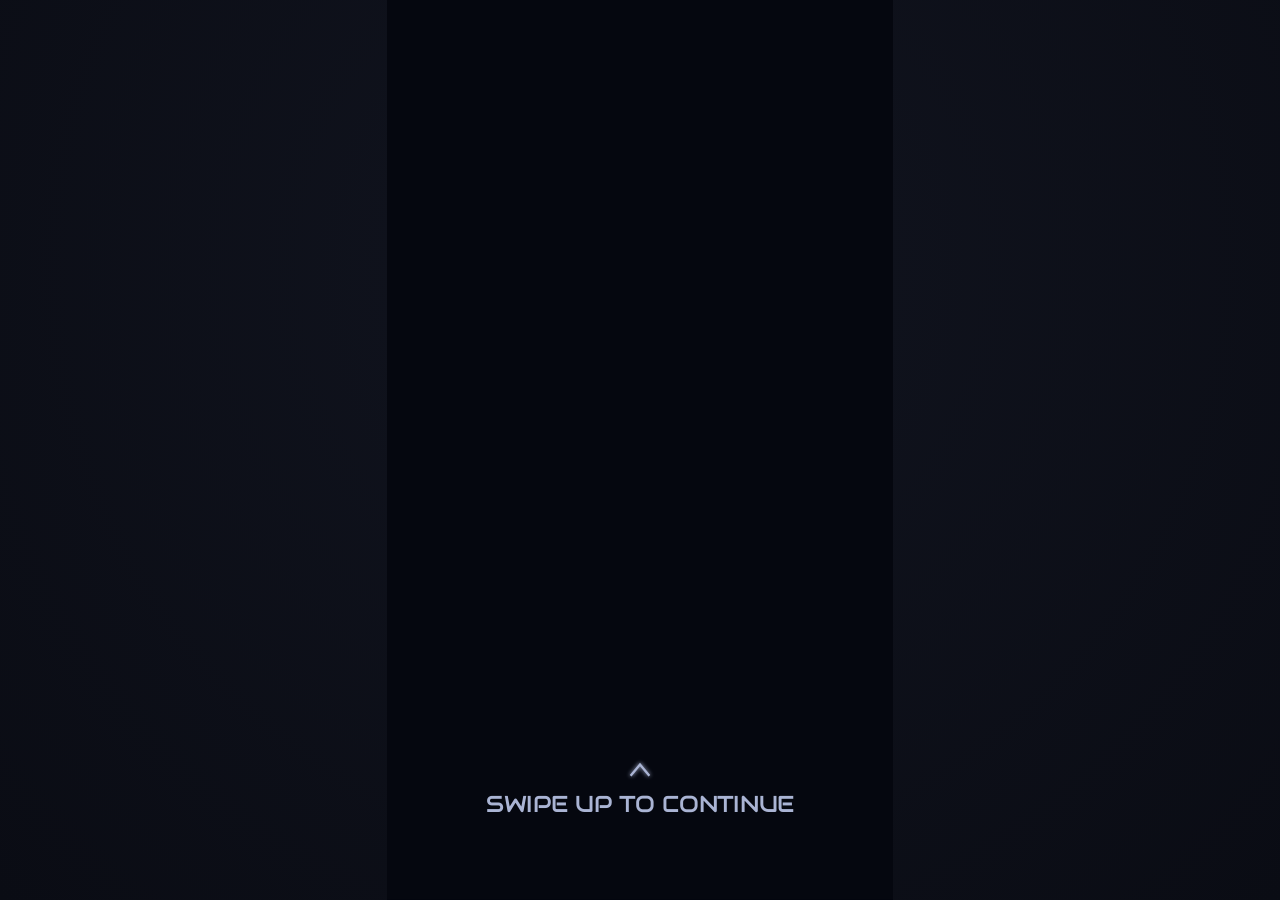
<file: index.html>
<!DOCTYPE html>
<html lang="en">
<head>
  <meta charset="UTF-8" />
  <!--
    user-scalable=no / maximum-scale=1.0: pinch-zoom is disabled deliberately.
    This is a full-screen canvas game, not a document — Renderer.resize maps
    CSS pixels to the virtual coordinate system once per resize; an
    OS-level pinch-zoom would desync that mapping without firing a resize
    event, permanently misaligning input coordinates from what's drawn.
    Same rationale as touch-action: none in css/layouts/_app.css.
  -->
  <meta
    name="viewport"
    content="width=device-width, initial-scale=1.0, maximum-scale=1.0, user-scalable=no, viewport-fit=cover"
  />
  <meta name="theme-color" content="#05070f" />
  <meta
    name="description"
    content="Space Shooter — a mobile-first 2D arcade space shooter. Defend your barrier through 30 waves of scouts, rocketeers, snipers, drifters and bouncers, and take down four unique bosses."
  />
  <title>Space Shooter</title>

  <!-- Open Graph / Twitter Card — link-preview metadata for the deployed
       custom domain (see CNAME). No dedicated preview image asset exists
       yet, so these describe the page via text only; add og:image once one
       is designed rather than pointing it at a placeholder. -->
  <meta property="og:type" content="website" />
  <meta property="og:title" content="Space Shooter" />
  <meta
    property="og:description"
    content="A mobile-first 2D arcade space shooter. Defend your barrier through 30 waves of scouts, rocketeers, snipers, drifters and bouncers, and take down four unique bosses."
  />
  <meta property="og:url" content="https://3290.itsmebryle.com/" />
  <meta name="twitter:card" content="summary" />
  <meta name="twitter:title" content="Space Shooter" />
  <meta
    name="twitter:description"
    content="A mobile-first 2D arcade space shooter. Defend your barrier through 30 waves of scouts, rocketeers, snipers, drifters and bouncers, and take down four unique bosses."
  />
  <!-- No og:image yet — add one (and switch twitter:card to
       summary_large_image) once a title-card screenshot exists; link
       previews render text-only without it. -->

  <link rel="canonical" href="https://3290.itsmebryle.com/" />

  <!-- Minimal inline wireframe-ship mark, matching the game's void backdrop + neon-cyan chrome. -->
  <link rel="icon" href="data:image/svg+xml,%3Csvg xmlns='http://www.w3.org/2000/svg' viewBox='0 0 32 32'%3E%3Crect width='32' height='32' fill='%2305070f'/%3E%3Cpath d='M16 6 L24 24 L16 20 L8 24 Z' fill='none' stroke='%234DEFFF' stroke-width='2'/%3E%3C/svg%3E" />

  <!-- Audiowide: a retro-futuristic display face for in-canvas sci-fi UI text (e.g. the intro prompt) -->
  <link rel="preconnect" href="https://fonts.googleapis.com" />
  <link rel="preconnect" href="https://fonts.gstatic.com" crossorigin />
  <link href="https://fonts.googleapis.com/css2?family=Audiowide&display=swap" rel="stylesheet" />

  <link rel="stylesheet" href="css/main.css" />

  <!-- GoatCounter: free, privacy-friendly page-view analytics (no cookies,
       no consent banner needed). async so it never blocks rendering. -->
  <script data-goatcounter="https://3290.goatcounter.com/count"
          async src="//gc.zgo.at/count.js"></script>
</head>
<body>
  <!-- Full-screen stage: defines the space the canvas scales into -->
  <div class="app" id="game-stage">
    <!-- Responsive canvas (sized by the Renderer). All UI is canvas-drawn,
         so the accessible name below is the only screen-reader-visible
         description of the page's content. -->
    <canvas class="app__canvas" id="game-canvas" role="img" aria-label="Space Shooter — a 2D arcade space shooter game"></canvas>
    <!-- All UI is canvas-drawn (score, menus, dialogs), so a screen-reader
         user gets nothing from the DOM beyond the canvas's one static label
         above. This hidden live region is the only other accessible-tree
         content in the page — main.js updates its text at coarse state
         changes (scene transitions, level number, game over) so a
         screen-reader user at least hears where they are, without
         attempting full per-frame HUD parity. -->
    <div id="sr-status" class="sr-only" aria-live="polite" aria-atomic="true"></div>
  </div>

  <script type="module" src="js/main.js"></script>
</body>
</html>
</file>
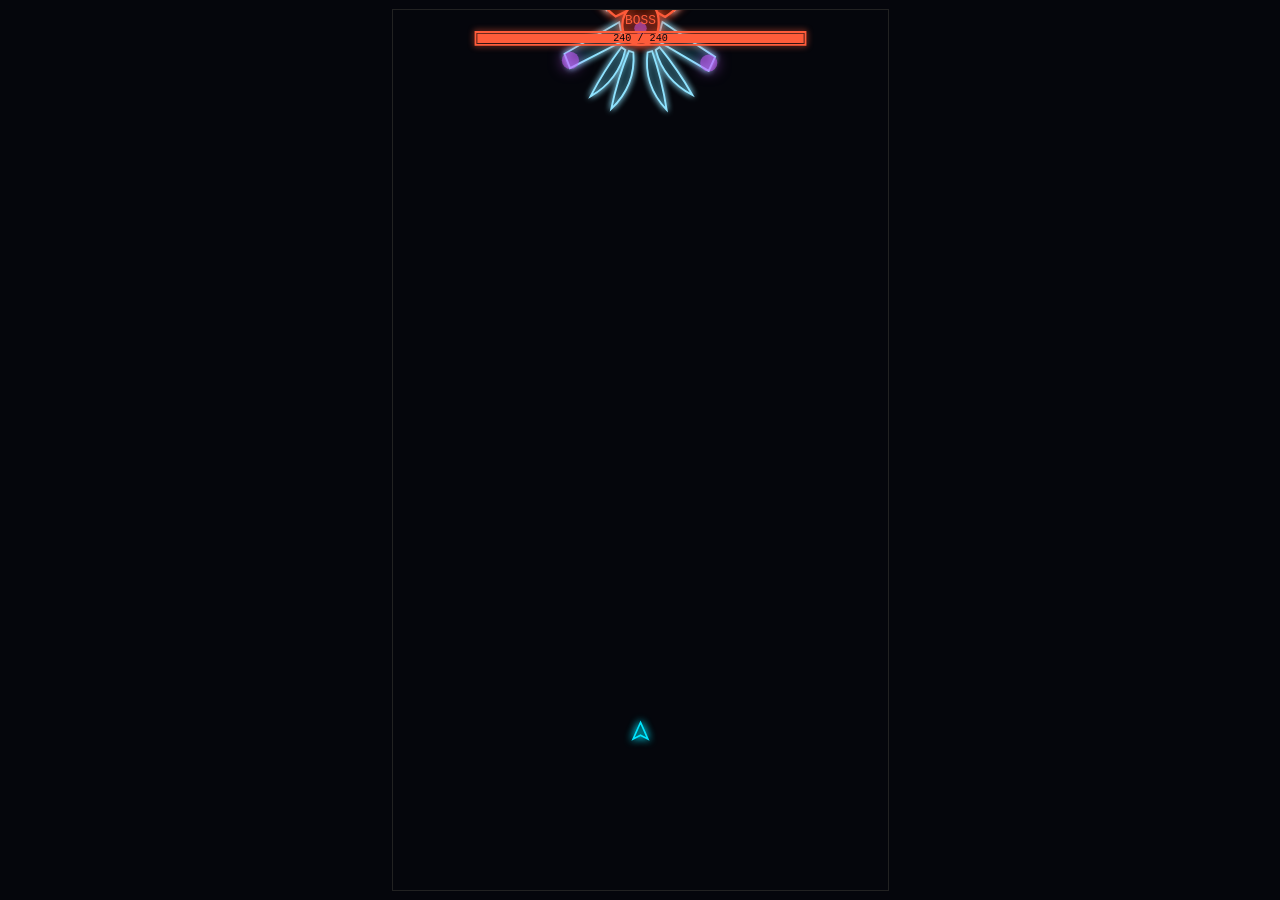
<file: preview.html>
<!DOCTYPE html>
<html lang="en">
<head>
<meta charset="UTF-8">
<title>Enemy Design Preview</title>
<style>
  html, body {
    margin: 0;
    height: 100%;
    background: #05060c;
    display: flex;
    align-items: center;
    justify-content: center;
    overflow: hidden;
  }
  canvas {
    background: #05060c;
    image-rendering: pixelalpha;
    border: 1px solid #222;
  }
</style>
</head>
<body>
<canvas id="c"></canvas>
<script type="module">
/**
 * preview.html — standalone design sandbox.
 *
 * Self-contained scratch space for previewing new enemy/boss hulls and
 * animations before wiring them into the real entity classes. Mirrors the
 * subset of Renderer.js's primitive API (strokePaths, fillStrokePaths,
 * drawText) so sketches here can be ported into real entity render()
 * methods with minimal changes. Not part of the game — delete or ignore
 * once the design under test has been integrated.
 */

const VW = 540, VH = 960; // same virtual resolution as the game

const canvas = document.getElementById('c');
const ctx = canvas.getContext('2d');

function resize() {
  const dpr = window.devicePixelRatio || 1;
  const cssH = Math.min(window.innerHeight - 20, 900);
  const cssW = cssH * (VW / VH);
  canvas.style.width  = `${cssW}px`;
  canvas.style.height = `${cssH}px`;
  canvas.width  = Math.round(cssW * dpr);
  canvas.height = Math.round(cssH * dpr);
  const scale = (cssW * dpr) / VW;
  ctx.setTransform(scale, 0, 0, scale, 0, 0);
}
window.addEventListener('resize', resize);
resize();

// ── Player marker — drag/move to test "fire toward player" aim ─────────────
const PLAYER_COLOR = '#00E5FF';
let playerX = VW / 2;
let playerY = VH * 0.82;

canvas.addEventListener('pointermove', (e) => {
  const rect = canvas.getBoundingClientRect();
  playerX = (e.clientX - rect.left) / rect.width  * VW;
  playerY = (e.clientY - rect.top)  / rect.height * VH;
});

// ── Renderer-equivalent primitives ──────────────────────────────────────────

function clear(color) {
  ctx.fillStyle = color;
  ctx.fillRect(0, 0, VW, VH);
}

function strokePaths(paths, { x = 0, y = 0, scale = 1, rotation = 0, alpha = 1, color, lineWidth, glowColor, glowBlur = 0 }, count = paths.length) {
  ctx.save();
  ctx.translate(x, y);
  if (rotation !== 0) ctx.rotate(rotation);
  if (scale !== 1) ctx.scale(scale, scale);
  if (alpha < 1) ctx.globalAlpha = alpha;
  ctx.strokeStyle = color;
  ctx.lineWidth = scale !== 1 ? lineWidth / scale : lineWidth;
  if (glowBlur > 0) { ctx.shadowColor = glowColor ?? color; ctx.shadowBlur = glowBlur; }

  for (let i = 0; i < count; i++) {
    const pts = paths[i].points;
    ctx.beginPath();
    ctx.moveTo(pts[0][0], pts[0][1]);
    for (let j = 1; j < pts.length; j++) ctx.lineTo(pts[j][0], pts[j][1]);
    if (paths[i].closed !== false) ctx.closePath();
    ctx.stroke();
  }
  ctx.restore();
}

function fillStrokePaths(paths, { x = 0, y = 0, scale = 1, rotation = 0, alpha = 1, fillColor, strokeColor, lineWidth, glowColor, glowBlur = 0 }, count = paths.length) {
  ctx.save();
  ctx.translate(x, y);
  if (rotation !== 0) ctx.rotate(rotation);
  if (scale !== 1) ctx.scale(scale, scale);
  if (alpha < 1) ctx.globalAlpha = alpha;
  ctx.fillStyle = fillColor;
  ctx.strokeStyle = strokeColor;
  ctx.lineWidth = scale !== 1 ? lineWidth / scale : lineWidth;
  if (glowBlur > 0) { ctx.shadowColor = glowColor ?? strokeColor; ctx.shadowBlur = scale !== 1 ? glowBlur / scale : glowBlur; }
  for (let i = 0; i < count; i++) {
    const pts = paths[i].points;
    ctx.beginPath();
    ctx.moveTo(pts[0][0], pts[0][1]);
    for (let j = 1; j < pts.length; j++) ctx.lineTo(pts[j][0], pts[j][1]);
    if (paths[i].closed !== false) ctx.closePath();
    ctx.fill();
    ctx.stroke();
  }
  ctx.restore();
}

/**
 * Like fillStrokePaths, but rounds every corner of a closed point set by
 * routing the path through quadratic curves between edge midpoints — turns
 * a faceted polygon into a smooth organic blob without adding more points.
 */
function fillStrokeSmoothPath(points, { x = 0, y = 0, scale = 1, rotation = 0, alpha = 1, fillColor, strokeColor, lineWidth, glowColor, glowBlur = 0 }) {
  ctx.save();
  ctx.translate(x, y);
  if (rotation !== 0) ctx.rotate(rotation);
  if (scale !== 1) ctx.scale(scale, scale);
  if (alpha < 1) ctx.globalAlpha = alpha;
  ctx.fillStyle = fillColor;
  ctx.strokeStyle = strokeColor;
  ctx.lineWidth = scale !== 1 ? lineWidth / scale : lineWidth;
  if (glowBlur > 0) { ctx.shadowColor = glowColor ?? strokeColor; ctx.shadowBlur = scale !== 1 ? glowBlur / scale : glowBlur; }

  const n = points.length;
  const mid = (a, b) => [(a[0] + b[0]) / 2, (a[1] + b[1]) / 2];
  const m0 = mid(points[n - 1], points[0]);
  ctx.beginPath();
  ctx.moveTo(m0[0], m0[1]);
  for (let i = 0; i < n; i++) {
    const cur  = points[i];
    const next = points[(i + 1) % n];
    const m    = mid(cur, next);
    ctx.quadraticCurveTo(cur[0], cur[1], m[0], m[1]);
  }
  ctx.closePath();
  ctx.fill();
  ctx.stroke();
  ctx.restore();
}

/**
 * Draws a tapered, curved "blade" — two quadratic curves from a base edge
 * (b1 → b2) to a single tip point, each routed through its own control
 * point (c1, c2) so the two edges can curve independently.
 */
function fillStrokeBlade(b1, c1, tip, c2, b2, { x = 0, y = 0, scale = 1, rotation = 0, alpha = 1, fillColor, strokeColor, lineWidth, glowColor, glowBlur = 0 }) {
  ctx.save();
  ctx.translate(x, y);
  if (rotation !== 0) ctx.rotate(rotation);
  if (scale !== 1) ctx.scale(scale, scale);
  if (alpha < 1) ctx.globalAlpha = alpha;
  ctx.fillStyle = fillColor;
  ctx.strokeStyle = strokeColor;
  ctx.lineWidth = scale !== 1 ? lineWidth / scale : lineWidth;
  if (glowBlur > 0) { ctx.shadowColor = glowColor ?? strokeColor; ctx.shadowBlur = scale !== 1 ? glowBlur / scale : glowBlur; }
  ctx.beginPath();
  ctx.moveTo(b1[0], b1[1]);
  ctx.quadraticCurveTo(c1[0], c1[1], tip[0], tip[1]);
  ctx.quadraticCurveTo(c2[0], c2[1], b2[0], b2[1]);
  ctx.closePath();
  ctx.fill();
  ctx.stroke();
  ctx.restore();
}

function drawText(text, x, y, { font, color, align = 'center', baseline = 'middle', alpha = 1, glowBlur = 0, glowColor }) {
  ctx.save();
  ctx.font = font;
  ctx.fillStyle = color;
  ctx.textAlign = align;
  ctx.textBaseline = baseline;
  if (alpha < 1) ctx.globalAlpha = alpha;
  if (glowBlur > 0) { ctx.shadowColor = glowColor ?? color; ctx.shadowBlur = glowBlur; }
  ctx.fillText(text, x, y);
  ctx.restore();
}

// ── Scene under test ─────────────────────────────────────────────────────────
// Boss #2 — a crab/beetle "claw" boss inspired by a reference image: a round
// red carapace head, two huge curved red horn-claws sweeping up and outward,
// pale icy-cyan fin spikes layered behind them, gray cannon-arms tipped with
// glowing purple eyes, and curved claw-legs hanging below — reworked into
// this game's flat neon-outline vector language (dark fills, bright strokes,
// glow halos), same as every other enemy.
//
// Independent parts: every limb (claw, fin, arm, leg) is its own shape with
// its own pivot near where it attaches to the body, and its own idle "sway"
// rotation (amplitude/frequency/phase) computed each frame in update(). The
// head is drawn last so the limbs all read as attached to it, but each piece
// can be animated on its own — exactly the shape needed for later attacks
// (e.g. an individual claw winding up before a slash) without touching the
// others.

const BOSS_SCALE = 1.7;

const BODY_COLOR   = '#FF5C3A'; // red-orange carapace + horn-claws
const BODY_FILL    = '#3a0d00';
const ACCENT_COLOR = '#8FE3FF'; // pale icy-cyan fins + cannon arms
const ACCENT_FILL  = '#0c2530';
const CORE_COLOR   = '#C75CFF'; // glowing purple eyes / core

/** Tapered curved blade from `base` to `tip` — see preview history for derivation. */
function makeBlade(base, tip, width, lean) {
  const dx = tip[0] - base[0], dy = tip[1] - base[1];
  const len = Math.hypot(dx, dy);
  const ux = dx / len, uy = dy / len;
  const px = -uy, py = ux;
  const b1 = [base[0] + px * width / 2, base[1] + py * width / 2];
  const b2 = [base[0] - px * width / 2, base[1] - py * width / 2];
  const mx = (base[0] + tip[0]) / 2, my = (base[1] + tip[1]) / 2;
  const c1 = [mx + px * lean,        my + py * lean];
  const c2 = [mx - px * lean * 0.25, my - py * lean * 0.25];
  return { b1, c1, tip, c2, b2 };
}

const sub2 = (p, pivot) => [p[0] - pivot[0], p[1] - pivot[1]];

/** A blade-shaped limb (claw, fin, leg) — pivots and sways around `base`. */
function bladePart(base, tip, width, lean, { color, fillColor, lineWidth, glowBlur, sway }) {
  const blade = makeBlade(base, tip, width, lean);
  return {
    type: 'blade', pivot: base, sway, color, fillColor, lineWidth, glowBlur,
    rel: {
      b1: sub2(blade.b1, base), c1: sub2(blade.c1, base), tip: sub2(blade.tip, base),
      c2: sub2(blade.c2, base), b2: sub2(blade.b2, base),
    },
  };
}

/** Mirror a part across x=0 (for the left-side twin of a right-side limb). */
function mirrorPart(part, swayOverride) {
  const mx = (p) => [-p[0], p[1]];
  return {
    ...part, pivot: mx(part.pivot), sway: swayOverride ?? part.sway,
    rel: part.rel && {
      b1: mx(part.rel.b1), c1: mx(part.rel.c1), tip: mx(part.rel.tip),
      c2: mx(part.rel.c2), b2: mx(part.rel.b2),
    },
    orb: part.orb && { ...part.orb, pos: mx(part.orb.pos) },
    points: part.points && part.points.map(mx),
  };
}

// Round carapace "head" — smoothed 11-point dome, drawn last so every limb
// below reads as attached to it.
const HEAD_PIVOT = [0, -2];
const HEAD_PART = {
  type: 'smooth', pivot: HEAD_PIVOT,
  color: BODY_COLOR, fillColor: BODY_FILL, lineWidth: 2.5, glowBlur: 16,
  sway: { amp: 0.02, freq: 0.9, phase: 0 },
  rel: [
    [-11, 5], [-12, -4], [-8, -12], [-2, -16], [4, -16], [10, -12], [12, -4], [11, 5],
    [7, 10], [0, 12], [-7, 10],
  ].map((p) => sub2(p, HEAD_PIVOT)),
};

// Big horn-claws sweeping up and outward from the shoulders.
const CLAW_R = bladePart([11, -9], [39, -60], 11, 20, {
  color: BODY_COLOR, fillColor: BODY_FILL, lineWidth: 2.5, glowBlur: 16,
  sway: { amp: 0.06, freq: 0.75, phase: 2.0 },
});
const CLAW_L = mirrorPart(CLAW_R, { amp: 0.06, freq: 0.75, phase: 0.3 });

// Pale fin spikes layered behind the claws.
const FIN_R = bladePart([19, -11], [30, -49], 5.5, 8, {
  color: ACCENT_COLOR, fillColor: ACCENT_FILL, lineWidth: 2, glowBlur: 10,
  sway: { amp: 0.09, freq: 1.15, phase: 1.6 },
});
const FIN_L = mirrorPart(FIN_R, { amp: 0.09, freq: 1.15, phase: 0 });

// Long, slender talon-claws radiating from the body's underside — two per
// side, curving like a scythe (same proportions as the big horn-claws, just
// smaller) to match the reference's curved gray claws.
const LEG1_R = bladePart([6, 16], [14, 54], 3, 10, {
  color: ACCENT_COLOR, fillColor: ACCENT_FILL, lineWidth: 2, glowBlur: 10,
  sway: { amp: 0.16, freq: 1.6, phase: 1.9 },
});
const LEG1_L = mirrorPart(LEG1_R, { amp: 0.16, freq: 1.6, phase: 0.5 });
const LEG2_R = bladePart([11, 14], [30, 46], 3, 9, {
  color: ACCENT_COLOR, fillColor: ACCENT_FILL, lineWidth: 2, glowBlur: 10,
  sway: { amp: 0.13, freq: 1.4, phase: 2.6 },
});
const LEG2_L = mirrorPart(LEG2_R, { amp: 0.13, freq: 1.4, phase: 1.1 });

// Gray cannon-arms with a glowing purple eye near the tip.
const ARM_R_PIVOT = [15, 3];
const ARM_R = {
  type: 'arm', pivot: ARM_R_PIVOT,
  color: ACCENT_COLOR, fillColor: ACCENT_FILL, lineWidth: 2, glowBlur: 10,
  sway: { amp: 0.05, freq: 0.6, phase: 2.3 },
  points: [[-1, -6], [33, 16], [29, 25], [-4, 6]].map((p) => p),
  orb: { pos: [29, 20], radius: 5.5, phase: 0 },
};
const ARM_L = mirrorPart(ARM_R, { amp: 0.05, freq: 0.6, phase: 0.8 });
ARM_L.orb.phase = Math.PI;

// Draw order: back-to-front so every limb reads as attached to the head.
const PARTS = [FIN_L, FIN_R, CLAW_L, CLAW_R, LEG1_L, LEG1_R, LEG2_L, LEG2_R, ARM_L, ARM_R, HEAD_PART];

class BossPreview {
  constructor() {
    this.maxHealth = 240;
    this.health    = this.maxHealth;

    this.angle = 0; // body never rotates — limbs sway independently instead
    this._age  = 0;

    this.x = VW / 2;
    this.y = -100; // off-screen above

    // Entry phase: descend to a resting height, then drift in a gentle
    // figure-8 forever. Limb sway runs throughout, including entry.
    this._state      = 'entering';
    this._entryY     = VH * 0.3;
    this._entrySpeed = 110; // vp/sec

    this._t     = 0;
    this._omega = 0.6;  // rad/sec — pattern speed
    this._ampX  = 90;   // vp — horizontal half-width of the loop
    this._ampY  = 55;   // vp — vertical half-height of the loop
  }

  update(dt) {
    this._age += dt;

    if (this._state === 'entering') {
      this.y += this._entrySpeed * dt;
      if (this.y >= this._entryY) {
        this.y = this._entryY;
        this._centerX = this.x;
        this._centerY = this.y;
        this._state = 'pattern';
      }
    } else {
      this._t += dt * this._omega;
      const sinT = Math.sin(this._t), cosT = Math.cos(this._t);
      this.x = this._centerX + this._ampX * sinT;
      this.y = this._centerY + this._ampY * sinT * cosT;
    }

    for (const part of PARTS) {
      part._sway = part.sway.amp * Math.sin(this._age * part.sway.freq + part.sway.phase);
    }
  }

  render() {
    for (const part of PARTS) {
      const rotation = this.angle + part._sway;
      const [px, py] = part.pivot;
      const wx = this.x + px * BOSS_SCALE;
      const wy = this.y + py * BOSS_SCALE;

      if (part.type === 'blade') {
        fillStrokeBlade(part.rel.b1, part.rel.c1, part.rel.tip, part.rel.c2, part.rel.b2, {
          x: wx, y: wy, scale: BOSS_SCALE, rotation,
          fillColor: part.fillColor, strokeColor: part.color,
          lineWidth: part.lineWidth, glowBlur: part.glowBlur, glowColor: part.color,
        });
      } else if (part.type === 'smooth') {
        fillStrokeSmoothPath(part.rel, {
          x: wx, y: wy, scale: BOSS_SCALE, rotation,
          fillColor: part.fillColor, strokeColor: part.color,
          lineWidth: part.lineWidth, glowBlur: part.glowBlur, glowColor: part.color,
        });

        // Pulsing core eye, nestled into the head.
        const pulse = 0.5 + 0.5 * Math.abs(Math.sin(this._age * 3));
        ctx.save();
        ctx.globalAlpha = pulse;
        ctx.fillStyle = CORE_COLOR;
        ctx.shadowColor = CORE_COLOR;
        ctx.shadowBlur = 16;
        ctx.beginPath();
        ctx.arc(wx, wy + 3 * BOSS_SCALE, 4 * BOSS_SCALE, 0, Math.PI * 2);
        ctx.fill();
        ctx.restore();
      } else if (part.type === 'arm') {
        fillStrokePaths([{ points: part.points, closed: true }], {
          x: wx, y: wy, scale: BOSS_SCALE, rotation,
          fillColor: part.fillColor, strokeColor: part.color,
          lineWidth: part.lineWidth, glowBlur: part.glowBlur, glowColor: part.color,
        });

        // Glowing eye orb near the arm's tip — rotates with the arm.
        const c = Math.cos(rotation), s = Math.sin(rotation);
        const [ox, oy] = part.orb.pos;
        const owx = wx + (c * ox - s * oy) * BOSS_SCALE;
        const owy = wy + (s * ox + c * oy) * BOSS_SCALE;
        const pulse = 0.5 + 0.5 * Math.abs(Math.sin(this._age * 3 + part.orb.phase));
        ctx.save();
        ctx.globalAlpha = pulse;
        ctx.fillStyle = CORE_COLOR;
        ctx.shadowColor = CORE_COLOR;
        ctx.shadowBlur = 14;
        ctx.beginPath();
        ctx.arc(owx, owy, part.orb.radius * BOSS_SCALE, 0, Math.PI * 2);
        ctx.fill();
        ctx.restore();
      }
    }
  }
}

const boss = new BossPreview();

// ── Boss health bar — full-width strip near the top of the screen ──────────
function drawBossHealthBar() {
  const barW = 360, barH = 14;
  const x = (VW - barW) / 2, y = 24;
  const pct = Math.max(0, boss.health / boss.maxHealth);

  drawText('BOSS', VW / 2, y - 12, {
    font: '400 14px "Audiowide", "Courier New", monospace',
    color: BODY_COLOR, glowBlur: 6, glowColor: BODY_COLOR,
  });

  strokePaths([{ points: [[x, y], [x + barW, y], [x + barW, y + barH], [x, y + barH]], closed: true }], {
    color: BODY_COLOR, lineWidth: 2, glowBlur: 6, glowColor: BODY_COLOR,
  });

  if (pct > 0) {
    fillStrokePaths([{ points: [[x + 2, y + 2], [x + 2 + (barW - 4) * pct, y + 2], [x + 2 + (barW - 4) * pct, y + barH - 2], [x + 2, y + barH - 2]], closed: true }], {
      fillColor: BODY_COLOR, strokeColor: 'transparent', lineWidth: 0,
    });
  }

  drawText(`${Math.ceil(boss.health)} / ${boss.maxHealth}`, VW / 2, y + barH / 2, {
    font: '400 11px "Audiowide", "Courier New", monospace',
    color: '#05060c', baseline: 'middle',
  });
}

function render(dt) {
  clear('#05060c');

  boss.update(dt);
  boss.render();
  drawBossHealthBar();

  // Player marker — move the pointer over the canvas to reposition it.
  fillStrokePaths([{ points: [[0,-10],[8,8],[0,4],[-8,8]], closed: true }], {
    x: playerX, y: playerY,
    fillColor: '#003a40', strokeColor: PLAYER_COLOR,
    lineWidth: 1.8, glowBlur: 8, glowColor: PLAYER_COLOR,
  });
}

let last = performance.now();
function frame(now) {
  const dt = Math.min(0.05, (now - last) / 1000);
  last = now;
  render(dt);
  requestAnimationFrame(frame);
}
requestAnimationFrame(frame);
</script>
</body>
</html>
</file>
<file: css/main.css>
/* main.css — aggregates the CSS layers in cascade order */
@import url('base/_reset.css');
@import url('layouts/_app.css');
</file>
